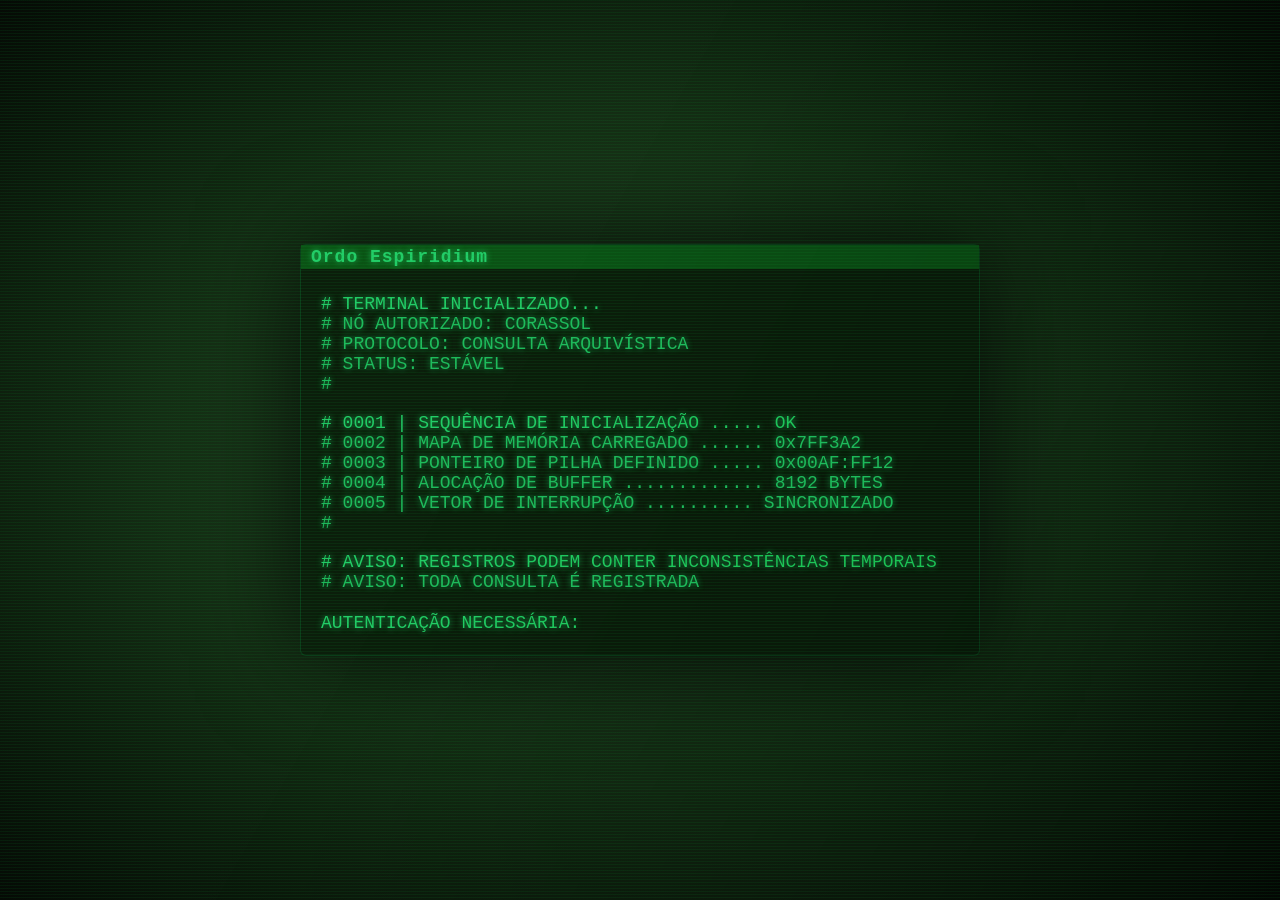
<file: verification.html>
<!DOCTYPE html>
<html lang="en">
<head>
    <meta charset="UTF-8">
    <meta name="viewport" content="width=device-width, initial-scale=1.0">
    <title>ARGO_INDEX</title>
    <link rel="icon" type="image/x-icon" href="./favicon.ico">
    <link rel="stylesheet" href="./assets/styles/reset.css">
    <link rel="stylesheet" href="./assets/styles/terminal.css">
</head>
<body>
    <div class="mw-container">
        <div class="mw-top-line">Ordo Espiridium</div>
        <div class="mw-content">
            <div class="mw-text-block">
                <p># TERMINAL INICIALIZADO...</p>
                <p># NÓ AUTORIZADO: CORASSOL</p>
                <p># PROTOCOLO: CONSULTA ARQUIVÍSTICA</p>
                <p># STATUS: ESTÁVEL
                <p># </p>
            </div>
            
            <div class="mw-text-block">
                <p># 0001 | SEQUÊNCIA DE INICIALIZAÇÃO ..... OK</p>
                <p># 0002 | MAPA DE MEMÓRIA CARREGADO ...... 0x7FF3A2</p>
                <p># 0003 | PONTEIRO DE PILHA DEFINIDO ..... 0x00AF:FF12</p>
                <p># 0004 | ALOCAÇÃO DE BUFFER ............. 8192 BYTES</p>
                <p># 0005 | VETOR DE INTERRUPÇÃO .......... SINCRONIZADO</p>
                <p># </p>
            </div>

            <div class="mw-text-block">
                <p># AVISO: REGISTROS PODEM CONTER INCONSISTÊNCIAS TEMPORAIS</p>
                <p># AVISO: TODA CONSULTA É REGISTRADA</p>
            </div>

            <form action="">
                <label for="password">AUTENTICAÇÃO NECESSÁRIA: </label>
                <input type="password" id="password">   
                <!-- <button type="submit">VERIFICAR</button> -->
            </form>
        </div>

    </div>
</body>
</html>
</file>
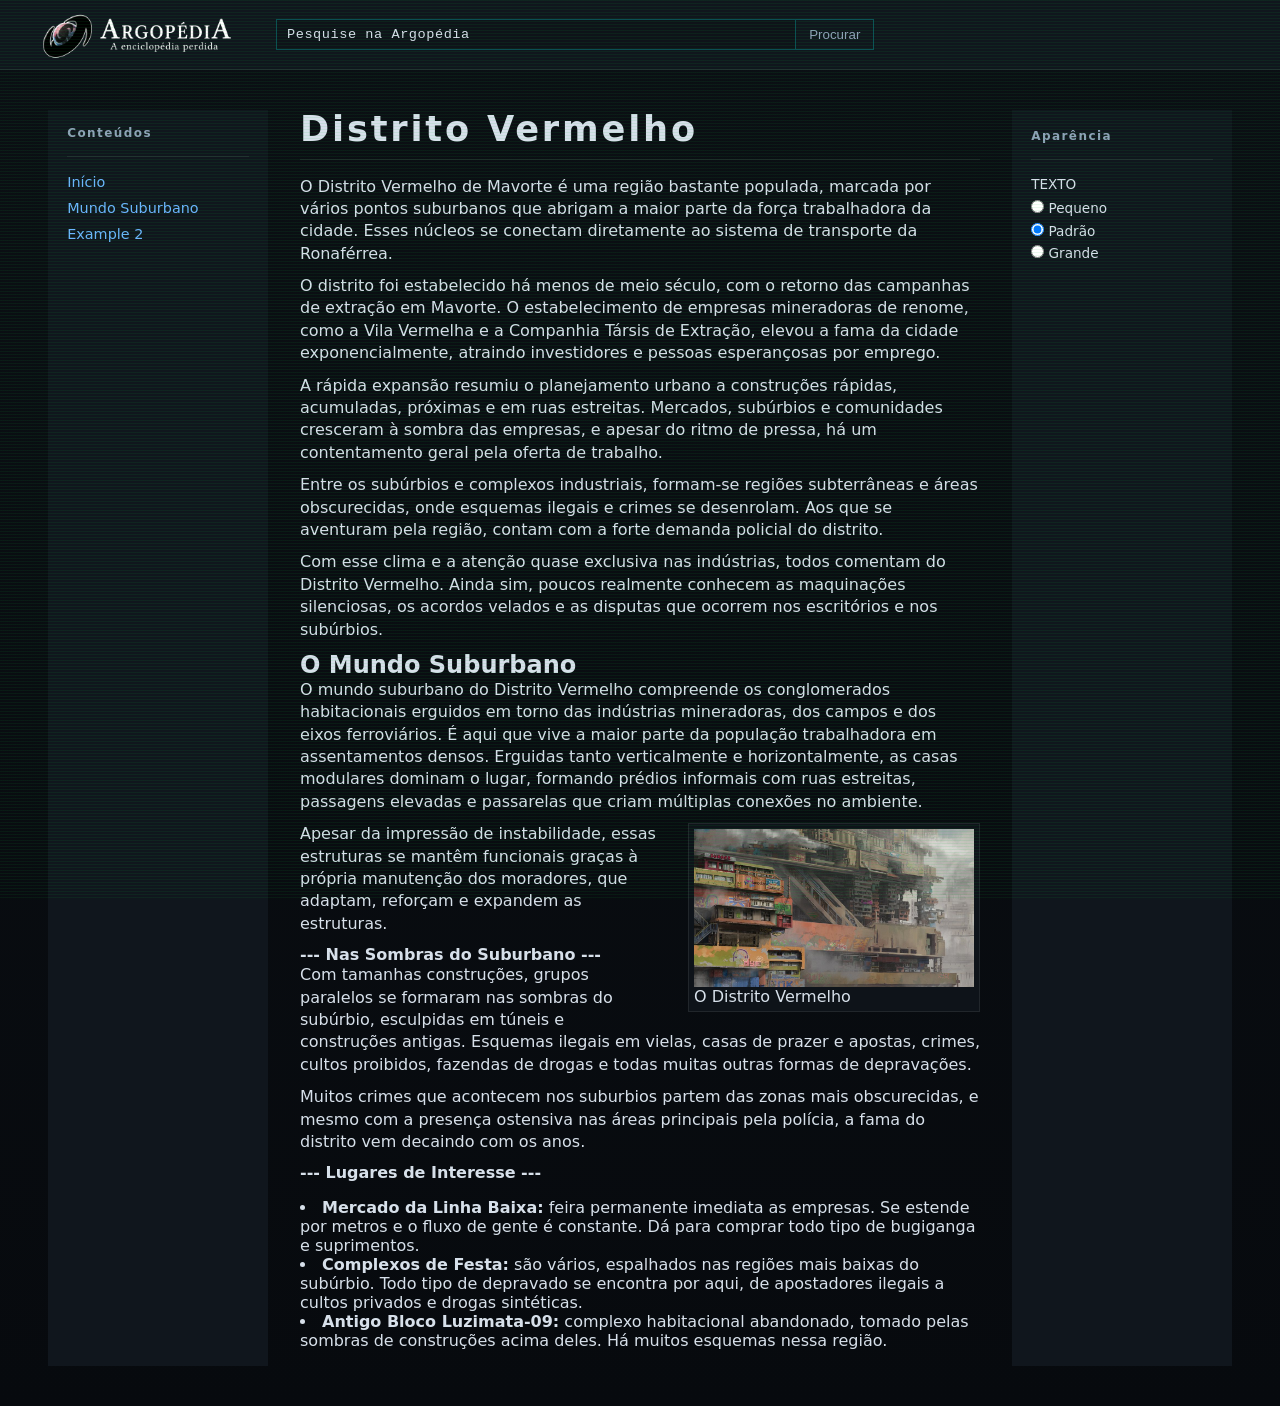
<file: archive/zone_vargr/distrito_vermelho.html>
<!DOCTYPE html>
<html lang="en">
<head>
    <meta charset="UTF-8">
    <meta name="viewport" content="width=device-width, initial-scale=1.0">
    <title>TEMPLATE</title>
    <link rel="stylesheet" href="../../assets/styles/reset.css">
    <link rel="stylesheet" href="../../assets/styles/templateCss/templateScifi.css">
    
    <!-- <script src="./assets/js/template.js" defer></script> -->
</head>
<body>
    <header>
        <div class="hd-logo-zone">
            <img src="../../assets/img/icons/ArgonautaHeaderWhite.png" alt="Argonauta Logo">
        </div>
        <div class="hd-search-zone">
            <form action="#">
                <input type="text" name="serach" id="serach" value="Pesquise na Argopédia" disabled>
            </form>
            <button type="submit" disabled>Procurar</button>
        </div>
    </header>
    
    <main><div class="mw-page-container">
        <aside class="mw-content-bar">
            <h2>Conteúdos</h2>
            <div class="mw-divisor"></div>
            <ul>
                <li><a href="#introduction"><span>Início</span></a></li>
                <li><a href="#mundo_suburbano"><span>Mundo Suburbano</span></a></li>
                <li><a href="#id"><span>Example 2</span></a></li>
            </ul>
        </aside>
        <article class="mw-content">
            <h1>Distrito Vermelho</h1>
            <div class="mw-sections">
                <section class="mw-article-layout" id="introduction">
                <p>O Distrito Vermelho de Mavorte é uma região bastante populada, marcada por vários pontos suburbanos que abrigam a maior parte da força trabalhadora da cidade. Esses núcleos se conectam diretamente ao sistema de transporte da Ronaférrea.</p>

                <p>O distrito foi estabelecido há menos de meio século, com o retorno das campanhas de extração em Mavorte. O estabelecimento de empresas mineradoras de renome, como a Vila Vermelha e a Companhia Társis de Extração, elevou a fama da cidade exponencialmente, atraindo investidores e pessoas esperançosas por emprego.</p>

                <p>A rápida expansão resumiu o planejamento urbano a construções rápidas, acumuladas, próximas e em ruas estreitas. Mercados, subúrbios e comunidades cresceram à sombra das empresas, e apesar do ritmo de pressa, há um contentamento geral pela oferta de trabalho.</p>

                <p>Entre os subúrbios e complexos industriais, formam-se regiões subterrâneas e áreas obscurecidas, onde esquemas ilegais e crimes se desenrolam. Aos que se aventuram pela região, contam com a forte demanda policial do distrito.
                
                <p>Com esse clima e a atenção quase exclusiva nas indústrias, todos comentam do Distrito Vermelho. Ainda sim, poucos realmente conhecem as maquinações silenciosas, os acordos velados e as disputas que ocorrem nos escritórios e nos subúrbios.</p>
                </section>

                <section class="mw-article-layout" id="mundo_suburbano">
                <h2>O Mundo Suburbano</h2>
                <p>O mundo suburbano do Distrito Vermelho compreende os conglomerados habitacionais erguidos em torno das indústrias mineradoras, dos campos e dos eixos ferroviários. É aqui que vive a maior parte da população trabalhadora em assentamentos densos. Erguidas tanto verticalmente e horizontalmente, as casas modulares dominam o lugar, formando prédios informais com ruas estreitas, passagens elevadas e passarelas que criam múltiplas conexões no ambiente.</p>
                <figure class="mw-article-media">
                    <img src="../../assets/img/vargr/c1.png" alt="Casas Vargr">
                    <figcaption>O Distrito Vermelho</figcaption>
                </figure>
                <p>Apesar da impressão de instabilidade, essas estruturas se mantêm funcionais graças à própria manutenção dos moradores, que adaptam, reforçam e expandem as estruturas.</p>

                <h4>--- Nas Sombras do Suburbano ---</h4>
                <p>Com tamanhas construções, grupos paralelos se formaram nas sombras do subúrbio, esculpidas em túneis e construções antigas. Esquemas ilegais em vielas, casas de prazer e apostas, crimes, cultos proibidos, fazendas de drogas e todas muitas outras formas de depravações.</p>

                <p>Muitos crimes que acontecem nos suburbios partem das zonas mais obscurecidas, e mesmo com a presença ostensiva nas áreas principais pela polícia, a fama do distrito vem decaindo com os anos.</p>

                <h4>--- Lugares de Interesse ---</h4>
                <ul>
                <li><strong>Mercado da Linha Baixa:</strong> feira permanente imediata as empresas. Se estende por metros e o fluxo de gente é constante. Dá para comprar todo tipo de bugiganga e suprimentos.</li>
                <li><strong>Complexos de Festa:</strong> são vários, espalhados nas regiões mais baixas do subúrbio. Todo tipo de depravado se encontra por aqui, de apostadores ilegais a cultos privados e drogas sintéticas.</li>
                <li><strong>Antigo Bloco Luzimata-09:</strong> complexo habitacional abandonado, tomado pelas sombras de construções acima deles. Há muitos esquemas nessa região.</li>
                </ul>
                </section>
            </div>
        </article>
        <aside class="mw-configuration">
            <h2>Aparência</h2>
            <div class="mw-divisor"></div>
            <div class="cf-option-group">
                <p>Texto</p>
                <form>
                    <div class="cdx-radio">
                        <input type="radio" name="skin-font" id="skin-font-small">
                        <label for="skin-font-small">Pequeno</label>
                    </div>
                    <div class="cdx-radio">
                        <input type="radio" name="skin-font" id="skin-font-medium" checked>
                        <label for="skin-font-small">Padrão</label>
                    </div>
                    <div class="cdx-radio">
                        <input type="radio" name="skin-font" id="skin-font-small">
                        <label for="skin-font-small">Grande</label>
                    </div>
                </form>
            </div>
        </aside>
    </div></main>
</body>
</html>
</file>
<file: assets/styles/terminal.css>
:root {
  --retro-bg-dark: #0A1D0A;      /* fundo verde quase preto */
  --retro-bg: #0A5114;           /* verde escuro de fundo */
  --retro-green: #0AAC5D;        /* verde fosforescente do texto */
  --retro-blue-dark: #0D166C;    /* azul escuro (ícone / contraste) */
  --retro-blue-soft: #9DAEE3;    /* azul claro suave */

  --retro-text-color: #22cc66;
  --retro-yellow: #E6E26F;
}

body {
    display: flex;
    height: 100vh;
    justify-content: center;
    align-items: center;

    background:
    linear-gradient(
      rgba(0, 0, 0, 0.15) 1px,
      transparent 1px
    ),
    radial-gradient(
      ellipse at center,
      #234223 0%,
      #142e14 50%,
      #0a180a 80%,
      #040904 100%
    );

    font-size: 18px;
}

.mw-top-line {
    background-color: var(--retro-bg);

    /* background: #var; */

    font-weight: 800;
    letter-spacing: 1px;
    padding: 2px 10px;
    margin-bottom: 0.3rem;
}
.mw-container {
    background-color: var(--retro-bg-dark);

    width: 680px;
    border-radius: 6px;
    border: 1px solid rgba(11, 153, 70, 0.25);

    box-shadow: 0 0 100px rgba(0, 0, 0, 0.8);
    
    font-family: "Courier New", monospace;
    color: var(--retro-text-color);
    text-shadow: 0 0 6px rgba(34, 204, 102, 0.8);
}
.mw-content {
    display: flex;
    flex-direction: column;
    gap: 1.2rem;
    padding: 20px;
}

.mw-content p:first-child {
  opacity: 1;
}
.mw-content p {
  opacity: 0.9;
}

/* Scanline */
body::after {
    content: "";
    position: fixed;
    inset: 0;
    pointer-events: none;

    background-image: linear-gradient(
        rgba(10, 184, 65, 0.1) 1px,
        transparent 1px
    );
    background-size: 100% 3px;
    opacity: 0.9;
}

body::before {
    content: "";
    position: fixed;
    inset: 0;
    pointer-events: none;

    background: linear-gradient(
        120deg,
        rgba(255,255,255,0.04) 0%,
        rgba(255,255,255,0.01) 40%,
        rgba(0,0,0,0.15) 60%,
        rgba(0,0,0,0.3) 100%
    );

    mix-blend-mode: overlay;
}

form input {
  /* background-color: var(--retro-bg); */
  font-family: "Courier New", monospace;
  font-size: 18px;
  background-color: transparent;
  border: none;
  padding: 2px 4px;
  color: var(--retro-yellow);
  text-shadow: 0 0 6px rgba(201, 204, 34, 0.1);
}
input:focus, textarea:focus, select:focus{ outline: none; }
</file>
<file: assets/styles/templateCss/templateScifi.css>
:root {
    --bg-main: #0b0f14;
    --bg-panel: #10161d;
    --bg-panel-alt: #0e1319;

    --border-soft: rgba(255,255,255,0.08);
    --border-strong: rgba(0,255,255,0.25);

    --text-main: #d7e0ea;
    --text-muted: #8fa3b8;
    --text-accent: #4fd1c5;

    --link: #6cb6ff;
    --danger: #ff6b6b;

    --font-ui: "Inter", system-ui, sans-serif;
    --font-mono: "JetBrains Mono", monospace;

    --font-size: 16px;
}

body {
    margin: 0;
    background: linear-gradient(180deg, #0b0f14, #070a0e);
    color: var(--text-main);
    font-family: var(--font-ui);
    font-size: 15px;
}

/* ========================
    HEADER
========================
*/
header {
    /* display: grid;
    grid-template-columns: auto 1fr auto; */
    display: flex;
    gap: 2.5rem;
    align-items: center;

    padding: 0.6rem 2.5rem;
    background: var(--bg-panel);
    border-bottom: 1px solid var(--border-soft);
}

.hd-logo-zone {
    display: flex;
    align-items: center;
    gap: 0.75rem; 
}

.hd-logo-zone img {
    height: 50px;
}

.hd-search-zone {
    display: flex;
    justify-content: center;
}

.hd-search-zone input {
    width: 520px;
    padding: 0.45rem 0.6rem;

    background: var(--bg-panel-alt);
    color: var(--text-main);

    border: 1px solid var(--border-strong);
    outline: none;

    font-family: var(--font-mono);
    font-size: 0.85rem;
    letter-spacing: 0.04em;
}

.hd-search-zone input::placeholder {
    color: var(--text-muted);
}

.hd-search-zone button {
    background: var(--bg-panel);
    /* color: var(--text-main); */
    color: var(--text-muted);
    border: 1px solid var(--border-strong);
    border-left: none;
    padding: 0 0.8rem;
    /* cursor: pointer; */
    
}

/* ========================
    CONTAINER PRINCIPAL
========================
*/
.mw-page-container {
    display: grid;
    grid-template-columns: 220px minmax(0, 1fr) 220px;
    gap: 2rem;
    padding: 2.5rem 3rem;
    min-height: 100vh;
}

.mw-divisor {
    border-top: 1px solid var(--border-soft);
    padding-top: 1rem;
}

/*
========================
    SIDEBAR ESQUERDA (mw-content-bar)
========================
*/
.mw-content-bar {
    background-color: var(--bg-panel);
    padding: 1.2rem;
    padding-top: 1rem;
}

.mw-content-bar h2 {
    font-size: 0.75rem;
    letter-spacing: 0.12em;
    color: var(--text-muted);
    margin-bottom: 1rem;
}

.mw-content-bar ul {
    list-style: none;
    padding: 0;
    margin: 0;
}

.mw-content-bar li {
    margin-bottom: 0.5rem;
}

.mw-content-bar a {
    color: var(--link);
    font-size: 0.9rem;
    text-decoration: none;
}

.mw-content-bar a:hover {
    text-decoration: underline;
}

/* =========================
   CONTEÚDO PRINCIPAL (mw-content)
========================= 
*/

/* Uma possibilidade... 
.mw-content {
    background: var(--bg-panel);
    padding: 2.5rem 3rem;

    border: 1px solid var(--border-soft);
    box-shadow: inset 0 0 0 1px rgba(0,255,255,0.05);
} */

.mw-content {
    font-size: var(--font-size);
}

.mw-content h1 { 
    font-size: 2.2rem;
    letter-spacing: 0.08em;
    font-weight: 600;

    padding-bottom: 0.6rem;
    margin-bottom: 1rem;

    border-bottom: 1px solid var(--border-soft);
}

.mw-sections section h3 {
    margin: 1.2rem 0 0.6rem;
    padding-bottom: 0.2rem;
    font-size: 1.5rem;
    color: var(--text-accent);
}

.mw-sections section p {
    line-height: 1.4;
    color: var(--text-main);
    margin-bottom: 10px;
}

.mw-sections section ul {
    margin: 1rem 0;
}

/* =========================
   IMAGEM/INFOGRÁFICO LATERAL
========================= 
*/
.mw-article-media {
    float: right;
    margin: 0 0 1em 1.5em; 
    max-width: 300px; 

    background-color: var(--bg-panel-alt);
    border: 1px solid var(--border-soft);
    padding: 5px;
}

.mw-article-media img {
    max-height: 200px;
    max-width: 280px;
    height: auto;
    display: block;
}

/* .mw-article-media figcaption {
    padding: 0.5em 0.2em;
    font-size: 0.85em;
    text-align: left;
    color: var(--text-muted); 
} */


/* ========================
    SIDEBAR DIREITA (mw-configuration)
========================
*/
.mw-configuration {
    background: var(--bg-panel);
    padding: 1.2rem;
    font-size: 0.85rem;
}
.mw-configuration h2 {
    font-size: 0.75rem;
    letter-spacing: 0.12em;
    color: var(--text-muted);
    margin-bottom: 1rem;
}
/* .cf-option-group {
    border-top: 1px solid var(--border-soft);
    padding-top: 1rem;
} */
.cf-option-group>p {
    margin-bottom: 8px;
    text-transform: uppercase;
}

.cdx-radio {
    margin-bottom: 0.4rem;
}

.cdx-radio label {
    color: var(--text-main);
    cursor: pointer;
}

/* ========================
    EFEITOS (opcional)
========================
*/
/* Scanline */
body::after {
    content: "";
    position: fixed;
    inset: 0;
    pointer-events: none;

    background-image: linear-gradient(
        rgba(10, 184, 65, 0.1) 1px,
        transparent 1px
    );
    background-size: 100% 3px;
    opacity: 0.9;
}

/* Scrollbar */
html {
    scrollbar-width: thin;
    scrollbar-color: rgba(60, 255, 122, 0.2) var(--bg-panel);
}

/* WebKit */
::-webkit-scrollbar {
    width: 10px;
}
::-webkit-scrollbar-track {
    background: #eaecf0;
}
::-webkit-scrollbar-thumb {
    background: #3366cc;
    border-radius: 6px;
}
</file>
